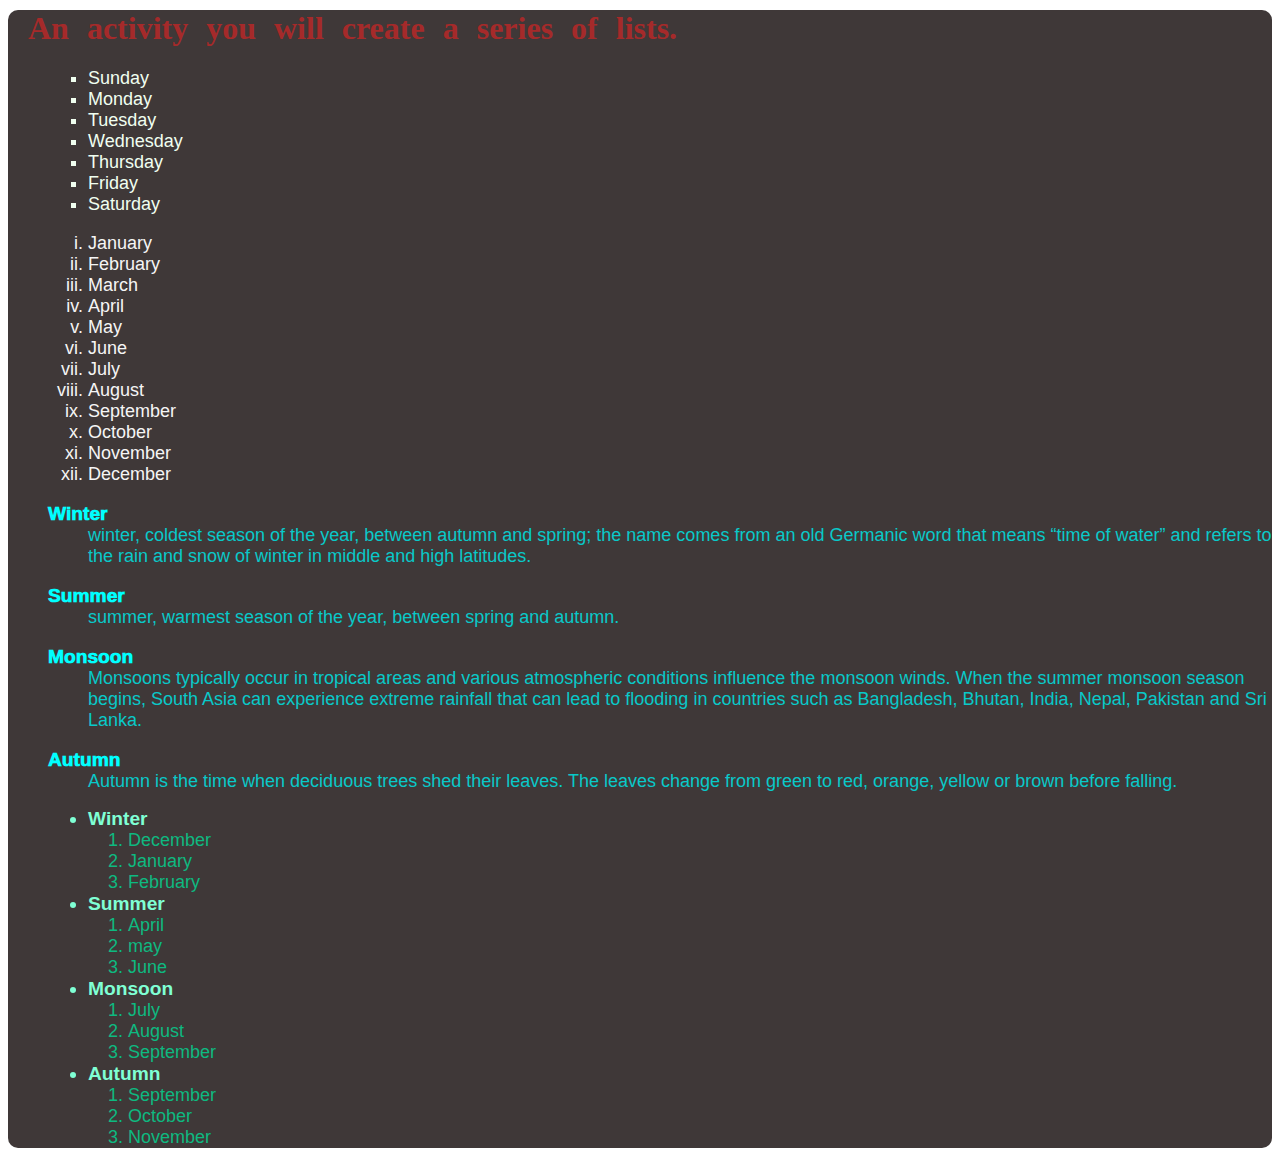
<file: index.html>
<!DOCTYPE html>
<html lang="en">

<head>
    <meta charset="UTF-8">
    <meta http-equiv="X-UA-Compatible" content="IE=edge">
    <meta name="viewport" content="width=device-width, initial-scale=1.0">
    <title>Assignment-4</title>
    <link rel="stylesheet" href="index.css">
</head>

<body>
    <div id="main-container">
        <h1 class="title"> An activity you will create a series of lists. </h1>
        <div id="lists">
            <ul style="list-style-type:square;" id="week">
                <li>Sunday</li>
                <li>Monday</li>
                <li>Tuesday</li>
                <li>Wednesday</li>
                <li>Thursday</li>
                <li>Friday</li>
                <li>Saturday</li>
            </ul>
            <ol style="list-style-type: lower-roman;" id="month">
                <li>January</li>
                <li>February</li>
                <li>March</li>
                <li>April</li>
                <li>May</li>
                <li>June</li>
                <li>July</li>
                <li>August</li>
                <li>September</li>
                <li>October</li>
                <li>November</li>
                <li>December</li>
            </ol>
            <!-- <li>Winter</li>
                <li>Summer</li>
                <li>Monsoon</li>
                <li>Autumn</li> -->
            <dl>
                <dt>Winter</dt>
                <dd>winter, coldest season of the year, between autumn and spring; the name comes from an old Germanic
                    word that means “time of water” and refers to the rain and snow of winter in middle and high
                    latitudes.</dd>
                <br>
                <dt>Summer</dt>
                <dd>summer, warmest season of the year, between spring and autumn.</dd>
                <br>
                <dt>Monsoon</dt>
                <dd>Monsoons typically occur in tropical areas and various atmospheric conditions influence the monsoon
                    winds. When the summer monsoon season begins, South Asia can experience extreme rainfall that can
                    lead to flooding in countries such as Bangladesh, Bhutan, India, Nepal, Pakistan and Sri Lanka.</dd>
                <br>
                <dt>Autumn</dt>
                <dd>Autumn is the time when deciduous trees shed their leaves. The leaves change from green to red,
                    orange, yellow or brown before falling. </dd>
            </dl>
            <ul id="month-season">
                <li class="seas">Winter</li>
                <ol class="months">
                    <li>December</li>
                    <li>January</li>
                    <li>February</li>
                </ol>
                <li class="seas">Summer</li>
                <ol class="months">
                    <li>April</li>
                    <li>may</li>
                    <li>June</li>
                </ol>
                <li class="seas">Monsoon</li>
                <ol class="months">
                    <li>July</li>
                    <li>August</li>
                    <li>September</li>
                </ol>
                <li class="seas">Autumn</li>
                <ol class="months">
                    <li>September</li>
                    <li>October</li>
                    <li>November</li>
                </ol>

            </ul>
        </div>
    </div>

</body>

</html>
</file>
<file: index.css>
*{
    box-sizing: border-box;
    border-radius: 10px;
}
.title{
    color: brown;
    font-family:'Times New Roman', Times, serif;
    word-spacing: 10px;
    margin-left: 20px;
    margin-top: 10px;
}
#main-container{
    background-color: rgb(63, 56, 56);
}
#lists{
    
    margin-left: 40px;
    font-family:'Segoe UI', Tahoma, Geneva, Verdana, sans-serif;
}
#week{
    font-size: large;
    color: honeydew;
}
#month{
    color: whitesmoke;
    font-size: large;
}
dt{
    font-size: larger;
    color: aqua;
    font-weight: 1000;
    
}
dd{
    font-size: large;
    color:rgb(9, 201, 201);
}
.seas{
    color: aquamarine;
    font-size: larger;
    font-weight: 800;
}
.months{
    color: rgb(14, 185, 128);
    font-size: large;
    font-weight: 500;
}
</file>
